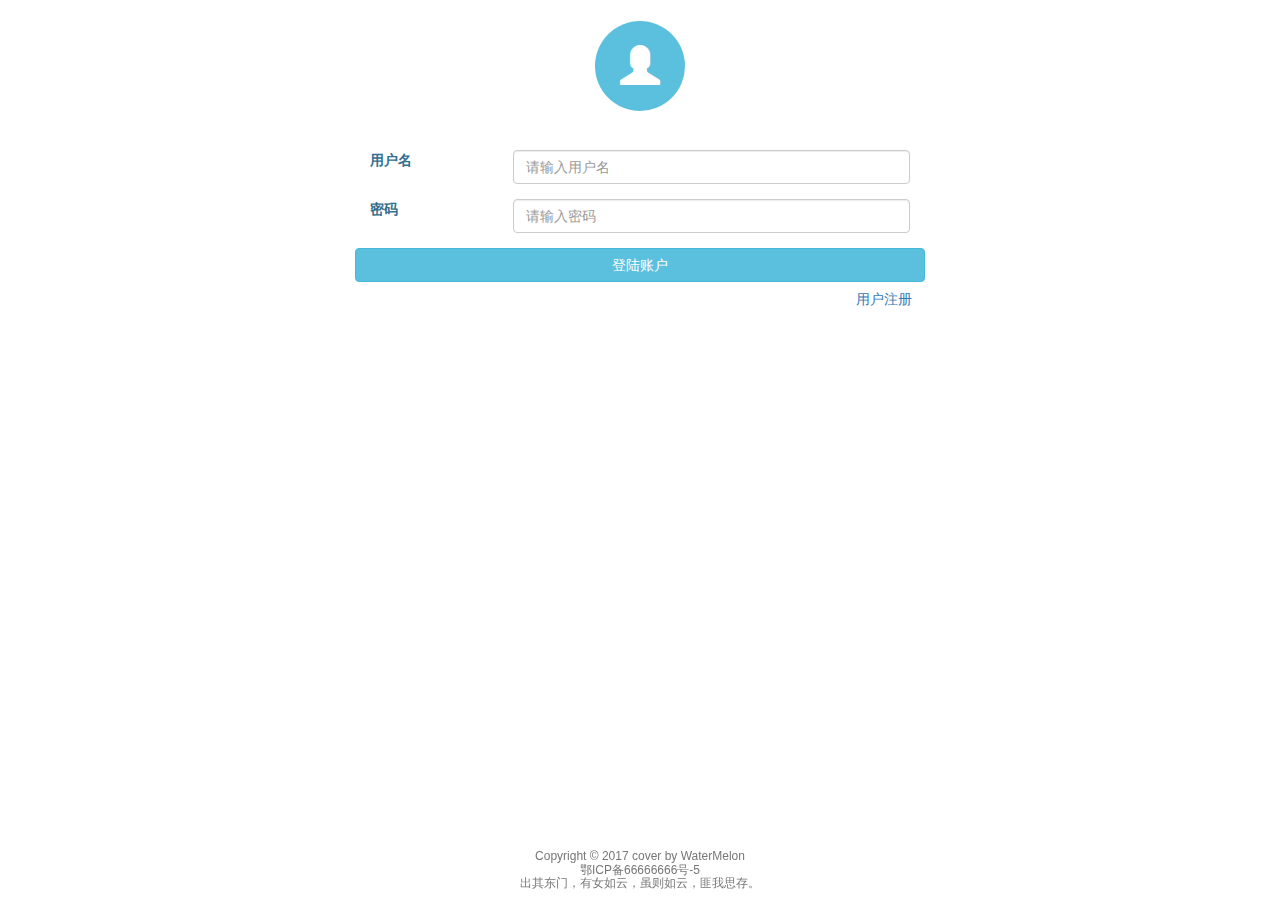
<file: main/login.html>
﻿<!DOCTYPE html>
<html>
<head>
  <meta charset="UTF-8">
  <meta name="viewport" content="width=device-width, initial-scale=1.0">
  <meta http-equiv="X-UA-Compatible" content="ie=edge">
  <title>formDemo</title>
  <link href="../css/bootstrap.css" rel="stylesheet" type="text/css" />
  <link href="../css/default.css" rel="stylesheet" type="text/css" />
</head>
<body>

  <div id="login" class="container">
    <p class="text-center alert alert-danger" :class="[!error?'hide':'']" v-text="errorInfo"></p>
    <p class="text-center alert alert-success"  :class="[!success?'hide':'']" v-text="successInfo"></p>

    <div class="form-horizontal col-xs-12  col-sm-6 col-sm-offset-3">
      <div class="h1 text-center text-info" v-if="!gores">
        <span class="glyphicon glyphicon-user loginIcon" alt="用户登录"></span>
      </div>
      <div class="h1 text-center text-info" v-if="gores">
        <span class="	glyphicon glyphicon-info-sign loginIcon" alt="用户注册"></span>
      </div>
      <div class="form-group has-feedback" :class="checkForm">
        <label class="col-xs-3 text-info " for="userName">用户名</label>
        <div class="col-xs-9">
          <span class="glyphicon form-control-feedback " :class="checkInput"></span>
          <input type="text" class="form-control" id="userName" placeholder="请输入用户名"  v-model="uname"/>
        </div>
      </div>

      <div class="form-group has-feedback" :class="checkForm">
        <label class="col-xs-3 text-info" for="userPwd">密码</label>
        <div class="col-xs-9">
          <span class="glyphicon form-control-feedback" :class="checkInput"></span>
        <input type="password" class="form-control" id="userPwd" placeholder="请输入密码"  v-model="password "/>

        </div>
      </div>

      <div class="form-group has-feedback" v-if="gores" :class="checkForm">
        <label class="col-xs-3 text-info" for="userrPwd">再次确认密码</label>
        <div class="col-xs-9">
          <span class="glyphicon form-control-feedback" :class="checkInput"></span>
          <input type="password" class="form-control" id="userrPwd" placeholder="请再次确认输入密码"  v-model="rpassword "/>
        </div>
      </div>
      <div class="form-group has-feedback" v-if="gores" :class="checkForm">
        <label class="col-xs-3 text-info" for="email">用户邮箱</label>
        <div class="col-xs-9 has-feedback">
          <span class="glyphicon form-control-feedback" :class="checkInput"></span>
        <input type="text" class="form-control" i<alert></alert>d="email" placeholder="请输入用来收验证码的邮箱"  v-model="email "/>
        </div>
      </div>
      <div class="form-group" v-if="!gores">
        <button id="submitBtn" class="btn btn-info btn-block" @click="checkLogin()">登陆账户</button>
        <button id="submitBtn" class="btn btn-link pull-right" @click="goReg()">用户注册</button>
      </div>
      <div class="form-group" v-if="gores">
        <button id="submitBtn" class="btn btn-info btn-block" @click="checkReg()">注册账户</button>
        <button id="submitBtn" class="btn btn-link pull-right" @click="goLogin()">已有帐号去登陆</button>
      </div>
    </div>


  <div class="footer fixBottom">
    <nav class="text-muted h6" v-html="copyright"></nav>
  </div>

  </div>

</body>

<script src="../js/vue2.js" type="text/javascript"></script>
<script>


var vm2 = new Vue({
    el:'#login',
    data:function(){
        return {
          uname:"",
          password:"",
          rpassword:"",
          success:false,
          error:false,
          errorInfo:"",
          successInfo:"",
          gores:false,
          email:"",
          copyright:"Copyright © 2017 cover by WaterMelon <br />鄂ICP备66666666号-5<br />出其东门，有女如云，虽则如云，匪我思存。"
        }//
    },
    computed:{
      loginInfo:function () {
        return "你输入的用户名是"+this.uname+"你输入的密码是"+this.password;
      },
      checkForm: function () {
        return {
          'has-warning': this.success,
          'has-warning': this.error
        }

      },
      checkInput:  function () {
        return {
        'glyphicon-ok': this.success,
        'glyphicon-remove': this.error
        }
      }

    },
    methods:{
      checkLogin:function(){
        var key="123";
        if(this.password==key&&this.uname==key){
          this.error=false;
          this.success=true;
          this.successInfo ="登录成功正在跳转....";
          //window.location.replace("index.html?username="+this.uname);
          window.location.href ="../index.html?username="+this.uname;
        }else{
          this.error=true;
          this.errorInfo ="用户名或者帐号输入错误请确认";
        }
      },
      checkReg:function() {
        if(this.password!=""&&this.password==this.rpassword){
          this.gores=false;
        }else{
          //this.gores=true;
          this.error=true;
          this.errorInfo ="用户名或者密码输入不匹配请确认";
        }
      },
      goReg:function() {
         this.gores=true;
      },
      goLogin:function() {
        this.gores=false;
      },

    }
});
//过滤非法字符
 Vue.filter('validate', function(val) {
   val = val.toString();
   reg = /[`~!@#$%^&*()_+<>?:"{},\/;']/im;

   if(reg.test(val)) {
     //vm2.error=true;
     //vm2.errorInfo ="请勿输入非法字符";
     console.log("vm2.error"+vm2.error+","+vm2.data.error);
     console.log("vm2.errorInfo"+vm2.errorInfo+","+vm2.data.errorInfo);

     //$.alert("请勿输入非法字符", "温馨提示");
     //返回时删除非法字符
     return val.substr(0, val.length - 1);
   } else {
     //原内容返回
     return val;
   }
 });

</script>
</html>
</file>
<file: css/default.css>
@charset "utf-8";
/*
！*作者：WU EVA
！*时间:2017/5/7
**/
/*
common css
公共样式
*/
body{
  color: #FF9393;
  font-family: miranafont,"Hiragino Sans GB",STXihei,"Microsoft YaHei",SimSun,sans-serif;
}
ul,li {
  margin: 0px;
  padding: 0px;
}
.text-nowrap{
    white-space: nowrap;
}
@media (max-width:768px){
  .col-xs-12{
    padding-left:0;
    padding-right:0;
  }
}
.checked-G{
  color: #FF9393;
}
.header{
  background:rgba(255, 176, 176,0.5) url("../img/MSHKLogo.png") no-repeat;
  background-size: 4rem 4rem;
  background-position: 2rem center;
  padding: 2rem 0;
}
.fixheader{
  position: fixed;
  top:0;
  left: 0;
  right:0;
  z-index: 2;
}
.header .input-group{
    background: #fff;
    border-radius: 1rem;
}
.header .input-group .searchIcon{
    background: transparent;
    border: 0 none transparent;
    color: #ffb0b0;
}
.header .input-group #looKey{
  margin-right: 2rem;
  border: 1px solid #fff;
  outline:none;
  line-height: 2;
  border-radius: 1rem 0 0 1rem;
  text-indent: 2rem;
  width: 100%;
}
.fixBottom{
  position: fixed;
  bottom:0;
  left: 0;
  right:0;
}
.footer{
  line-height: 1.5;
  text-align: center;
}
.fixBottom .nav{
  height:50px;
  background:rgba(255, 255, 255, 0.79);
}
.fixBottom .nav li{
  height: 100%;
  text-align: center;
  line-height: 1.4;
  font-size: 15px;
  word-spacing: 50px;
  cursor: pointer;
}

.last-p{
  line-height: 2.0;
  word-spacing: 0.8em;
  display: inline-block;
  position: relative;
}

.last-p:before, .last-p:after {
    content: '';                 /*CSS伪类用法*/
    position: absolute;         /*定位背景横线的位置*/
    top: 52%;
    background: #ffb0b0;      /*宽和高做出来的背景横线*/
    width: 12%;
    height: 2px;
}
.last-p:before{
    left: 25%;        /*调整背景横线的左右距离*/
}
.last-p:after {
    right: 25%;
}
/*
index.html css
主页样式
*/
#example{
  overflow: hidden;
}
#myCarousel{
  height: 200px;
}
#myCarousel .my-swipe .mint-swipe-items-wrap .mint-swipe-item img{
  height: 100%;
  width: 100%;
}
.list-group-item:first-child {
    border-top-right-radius: 0px;
    border-top-left-radius: 0px;
    border-top-width: 0;
}
p {
    margin: auto !important;
    /*cursor: pointer;*/
}
.list-group-item{
  border-width: 1px 0;
  padding: 0 15px;
}
.newlist{
  cursor: pointer;
}
.newlist .lead.h3{
  color: #ffb0b0;
  line-height: 50px;
}
.newlist .newListLeft{
  padding:20px 0;
  text-align: center;
  background:rgba(255, 176, 176, 0.71) url("../img/MSHKLogo.jpg")  no-repeat;
  background-position: center center;
  background-size:100% 100%;
  border-color: #bce8f1;
  border-radius: 20px;
  box-sizing: border-box;
}
.newlist .newListLeft::before {
    content: "";
    position: absolute;
    top: 0px;
    left: 0px;
    right: 0px;
    bottom: 0px;
    z-index: -1;
    /*-1 可以当背景*/
    -webkit-filter: blur(1rem);
    filter: blur(1rem);
    background: url("../img/MSHKLogo.jpg") center top;
    background-size: cover;
    /*平铺*/
    background-attachment: fixed;
    /*位置固定*/
}
.showNew{
  margin-top: 7rem;
  height:-moz-calc(100% - 8em);
  height:-webkit-calc(100% - 8em);
  height:calc(100% - 8em);
  overflow:auto;
}
/*
newdetail css
文字详情页样式
*/
.detailMain{
  background: rgba(255, 176, 176, 0.4);
}
/*
login css
登录界面样式
*/
.form-horizontal.col-xs-10{
  margin-top:10%;
}
@media (max-width:768px){
  .form-horizontal.col-xs-10{
    margin-left:6%;
  }
}

.checkBtn{
  color:rgb(255, 56, 56);
}
.loginIcon{
  background: #5bc0de;
  color:#fff;
  border-radius: 100%;
  padding: 25px;
  font-size: 40px;
  margin-bottom: 30px;
}
/*
page-bar css
分页主页样式
*/
.page-bar li {
  list-style: none;
  display: inline-block;
}

.page-bar li:first-child>a {
  margin-left: 0px
}

.page-bar a {
  border: 1px solid #ddd;
  text-decoration: none;
  position: relative;
  float: left;
  padding: 6px 12px;
  margin-left: -1px;
  line-height: 1.42857143;
  color: #337ab7;
  cursor: pointer
}

.page-bar a:hover {
  background-color: #eee;
}

.page-bar .active a {
  color: #fff;
  cursor: default;
  background-color: #337ab7;
  border-color: #337ab7;
}

.page-bar i {
  font-style:normal;
  color: #d44950;
  margin: 0px 4px;
  font-size: 12px;
}
/*
login

*/
</file>
